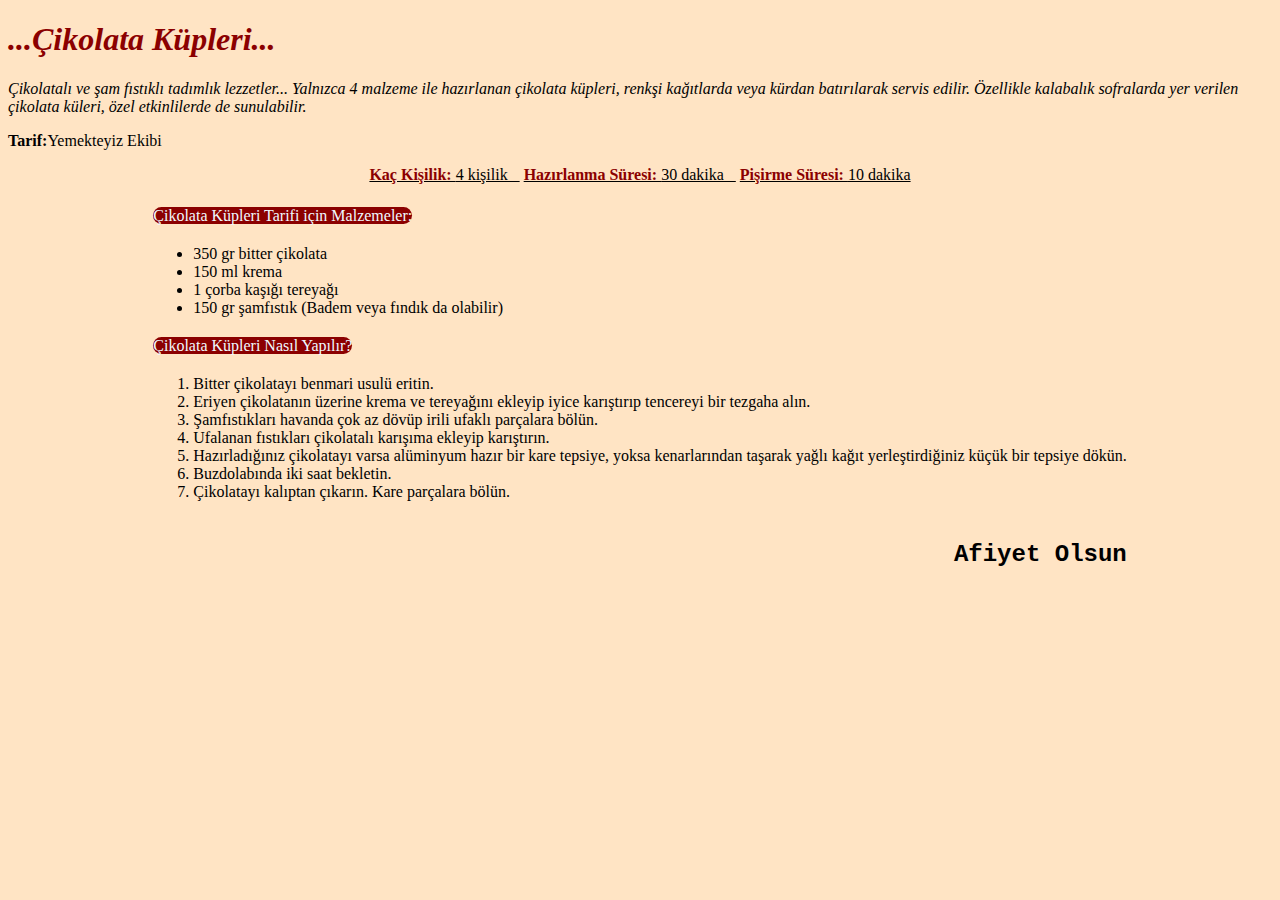
<file: Odev3/index.html>
<!DOCTYPE html>
<html lang="tr">

<head>
    <meta charset="UTF-8">
    <meta http-equiv="X-UA-Compatible" content="IE=edge">
    <meta name="viewport" content="width=device-width, initial-scale=1.0">
    <title>Yemekteyiz</title>
</head>

<body style="background-color: bisque;">
    <h1 style="color: darkred;"><em><i>...Çikolata Küpleri...</i></em></h1>
    <p style="color: black;"><i>Çikolatalı ve şam fıstıklı tadımlık lezzetler... Yalnızca 4 malzeme ile hazırlanan
            çikolata küpleri, renkşi kağıtlarda veya kürdan batırılarak servis edilir. Özellikle kalabalık
            sofralarda yer verilen çikolata küleri, özel etkinlilerde de sunulabilir.</i></p>
    <p style="color: black;"><strong>Tarif:</strong>Yemekteyiz Ekibi</p>

    <div align="center">
        <span style="color: black;"><u><strong style="color:darkred;">Kaç Kişilik:&nbsp;</strong>4 kişilik&nbsp;&nbsp;&nbsp;</u></span>
        <span style="color: black;"><u><strong style="color: darkred;">Hazırlanma Süresi:&nbsp;</strong>30 dakika&nbsp;&nbsp;&nbsp;</u></span>
        <span style="color: black;"><u><strong style="color: darkred;">Pişirme Süresi:&nbsp;</strong>10 dakika</u></span>
    </div>

    <table align="center">
        <tr><br></tr>
        <tr>
            <td>
                <span align="left" style="background-color: darkred; color: aliceblue; border-radius: 10px;">Çikolata Küpleri Tarifi için Malzemeler:</span>
            </td>
        </tr>
        <tr>
            <td>
                <ul>
                    <li>350 gr bitter çikolata</li>
                    <li>150 ml krema</li>
                    <li>1 çorba kaşığı tereyağı</li>
                    <li>150 gr şamfıstık (Badem veya fındık da olabilir)</li>
                </ul>
            </td>
        </tr>
        <tr>
            <td>
                <span align="left" style="background-color: darkred; color: aliceblue; border-radius: 10px;">Çikolata Küpleri Nasıl Yapılır?</span>
            </td>
        </tr>
        <tr>
            <td>
                <ol>
                    <li>Bitter çikolatayı benmari usulü eritin.</li>
                    <li>Eriyen çikolatanın üzerine krema ve tereyağını ekleyip iyice karıştırıp tencereyi bir tezgaha alın.</li>
                    <li>Şamfıstıkları havanda çok az dövüp irili ufaklı parçalara bölün.</li>
                    <li>Ufalanan fıstıkları çikolatalı karışıma ekleyip karıştırın.</li>
                    <li>Hazırladığınız çikolatayı varsa alüminyum hazır bir kare tepsiye, yoksa kenarlarından taşarak yağlı kağıt yerleştirdiğiniz küçük bir tepsiye dökün.</li>
                    <li>Buzdolabında iki saat bekletin.</li>
                    <li>Çikolatayı kalıptan çıkarın. Kare parçalara bölün.</li>
                </ol>
            </td>
        </tr>
        <tr>
            <td>
                <h2 style="font-family: 'Calibri', Courier, monospace;" align="right">Afiyet Olsun</h2>
            </td>
        </tr>
    </table>
</body>
</html>
</file>
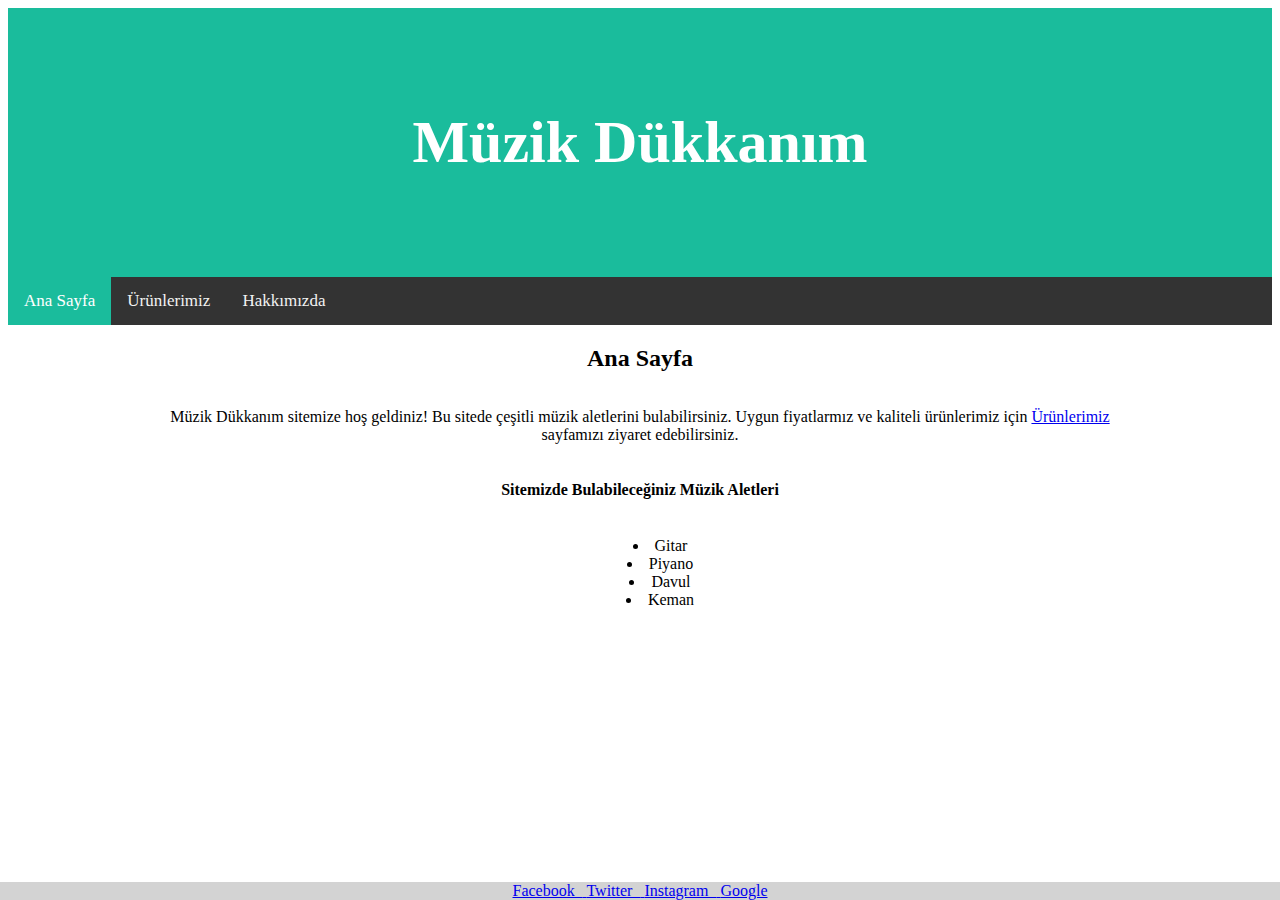
<file: cssDersleri/Odev1/index.html>
<!DOCTYPE html>
<html lang="tr">
<head>
    <meta charset="UTF-8">
    <meta http-equiv="X-UA-Compatible" content="IE=edge">
    <meta name="viewport" content="width=device-width, initial-scale=1.0">
    <title>Ana Sayfa</title>
    <link rel="stylesheet" href="css/style.css">
</head>
<body>
    <!--
        Inline CSS -> etiket icinde style kullanımı
        Internal CSS -> head icinde style etiketinde yazilir
        External CSS -> head icinde link belirtilerek yazilir
    -->
    <!--
        HTML Semantic Elements
        https://www.w3schools.com/html/html5_semantic_elements.asp
    -->
    <section>
        <header>
            <h1>Müzik Dükkanım</h1>
        </header>
        <nav class="topnav">
            <a class="active" href="index.html">Ana Sayfa</a>
            <a href="products.html">Ürünlerimiz</a>
            <a href="about-us.html">Hakkımızda</a>
        </nav>
        
    </section>
    <article>
        <h2>Ana Sayfa</h2>
        <div>
        <p class="center">Müzik Dükkanım sitemize hoş geldiniz! Bu sitede çeşitli müzik aletlerini bulabilirsiniz. Uygun fiyatlarmız ve kaliteli ürünlerimiz için
            <a href="product.html">Ürünlerimiz</a> sayfamızı ziyaret edebilirsiniz.</p>

        <h4>Sitemizde Bulabileceğiniz Müzik Aletleri</h4>
        <ul>
            <li>Gitar</li>
            <li>Piyano</li>
            <li>Davul</li>
            <li>Keman</li>
        </ul>
    </div>
    </article>

    <footer>
        <div class="container">
            <a href="https://www.facebook.com/" target="_blank">
            <span>Facebook&nbsp;&nbsp;</span>
            </a>		
            <a href="https://www.twitter.com/" target="_blank">
             <span>Twitter&nbsp;&nbsp;</span>
             </a>		
             <a href="https://www.instagram.com/" target="_blank">
             <span>Instagram&nbsp;&nbsp;</span>
             </a>
            <a href="https://www.google.com/" target="_blank">
             <span>Google</span>
             </a>
            </div>
    </footer>
</body>
</html>
</file>
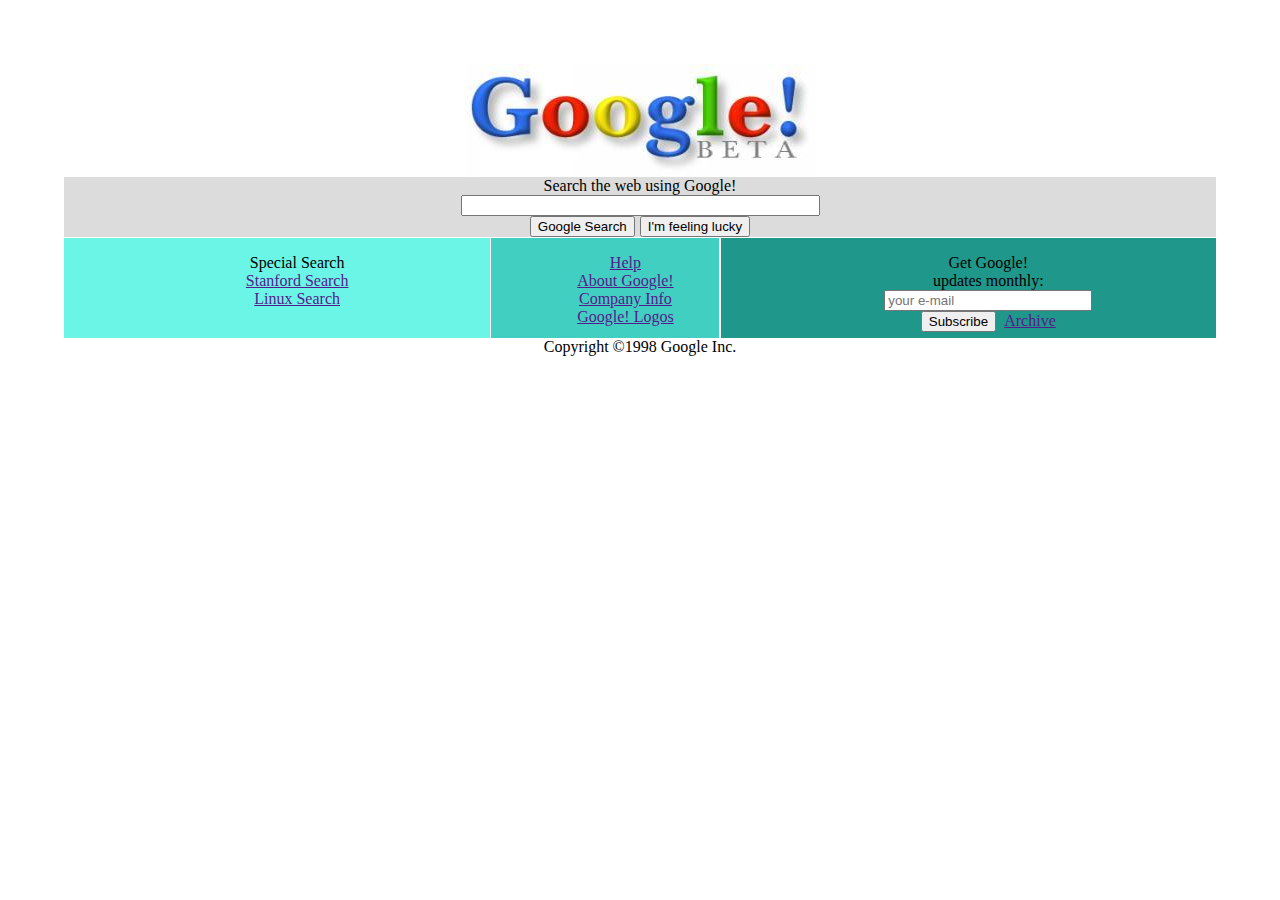
<file: cssDersleri/Odev2/index.html>
<!DOCTYPE html>
<html lang="en">
<head>
    <meta charset="UTF-8">
    <meta http-equiv="X-UA-Compatible" content="IE=edge">
    <meta name="viewport" content="width=device-width, initial-scale=1.0">
    <title>Google</title>
    <link rel="stylesheet" href="css/style.css">
</head>
<body>
    <header>
        <img src="images/google.jpg" alt="Google">
    </header>
    <nav class="bg-grey">
        <form action="https://www.google.com/">
            <label class="cobj" for="search">Search the web using Google!</label>
            <input class="cobj" style="width: 351px;" type="text" id="search" name="fname">
        </form>
        <div class="cobj">
            <input class="button" value="Google Search" label="Google Search" role="button" type="submit">
            <input value="I'm feeling lucky" label="I'm feeling lucky" role="button" type="submit">
        </div>
    </nav>
    <section>
        <div class="card-1 bg-green1">
            <ul class="list">
                <li><a>Special Search</a></li>
                <li> <a href="" >Stanford Search</a></li>
                <li><a href="" >Linux Search</a></li> 
            </ul>
        </div>
        <div class="card-2 bg-green2">
            <ul>
                <li>
                    <a href="" >Help</a>
                </li>
                <li>
                    <a href="" >About Google!</a>
                </li>
                <li>
                    <a href="" >Company Info</a>
                </li>
                <li>
                    <a href="" >Google! Logos</a>
                </li>
            </ul>
        </div>
        <div class="card-3 bg-green3">
            <ul>
                <li>
                    <p style="margin: 0 0;">Get Google!</p>
                </li>
                <li>
                    <form action="https://www.gmail.com/">
                        <label class="cobj" for="search">updates monthly:</label>
                        <input class="cobj" style="width: 200px;" type="email" placeholder="your e-mail" id="search" name="fname">
                    </form>
                </li>
                <li>
                    <input class="button" value="Subscribe" label="Subscribe" role="button" type="submit">
                    <a href="">Archive</a>
                </li>
            </ul>
        </div>
    </section>
    <footer>
        <p style="text-align: center; margin-top: 7%;">Copyright ©1998 Google Inc.</p>
    </footer>
</body>
</html>
</file>
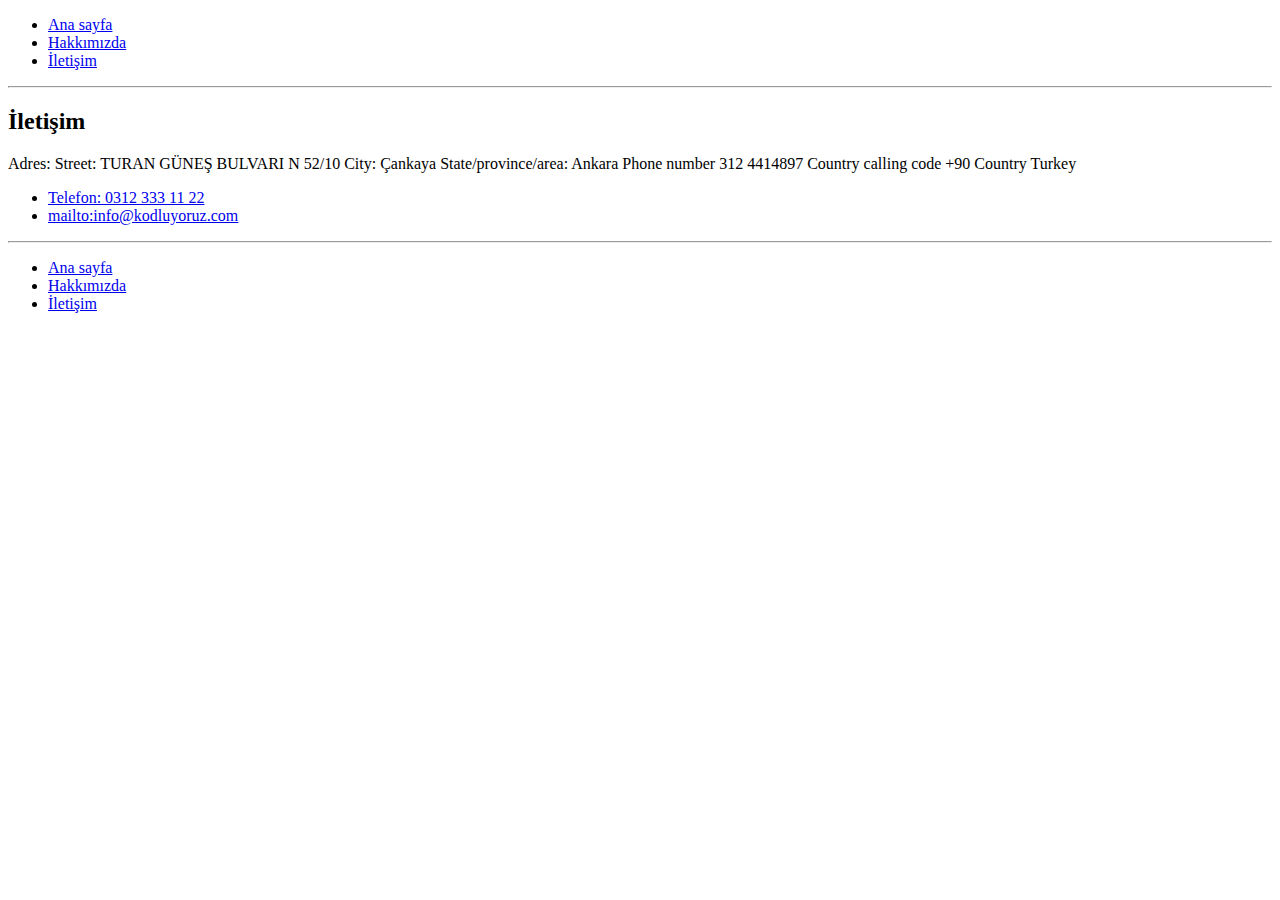
<file: BolumSonuCalismasi/contact.html>
<!DOCTYPE html>
<html lang="tr">
  <head>
    <meta charset="UTF-8" />
    <meta name="viewport" content="width=device-width, initial-scale=1.0" />
    <title>Iletisim | Kodluyoruz</title>
  </head>
  <body>
    <!-- navbar-start-->
    <nav>
      <ul>
        <li>
          <a href="index.html">Ana sayfa</a>
        </li>
        <li>
          <a href="about-us.html">Hakkımızda</a>
        </li>
        <li>
          <a href="contact.html">İletişim</a>
        </li>
      </ul>
    </nav>
    <!-- navbar-end-->
    <hr />

    <!-- content-start-->
    <main>
      <article>
        <h2>İletişim</h2>
        <p>
            Adres:
            Street:  TURAN GÜNEŞ BULVARI N 52/10
            City:   Çankaya
            State/province/area:    Ankara
            Phone number  312 4414897
            Country calling code  +90
            Country  Turkey
        </p>
        <ul>
          <li>
            <a href="tel:03123331122">Telefon: 0312 333 11 22</a>
          </li>
          <li>
            <a href="mailto:info@kodluyoruz.com">mailto:info@kodluyoruz.com</a>
          </li>
        </ul>
        <hr />
      </article>
    </main>
    <!-- content-end-->

    <!-- footer-start-->
    <nav>
      <ul>
        <li>
          <a href="index.html">Ana sayfa</a>
        </li>
        <li>
          <a href="about-us.html">Hakkımızda</a>
        </li>
        <li>
          <a href="contact.html">İletişim</a>
        </li>
      </ul>
    </nav>
    <!-- footer-end-->
  </body>
</html>
</file>
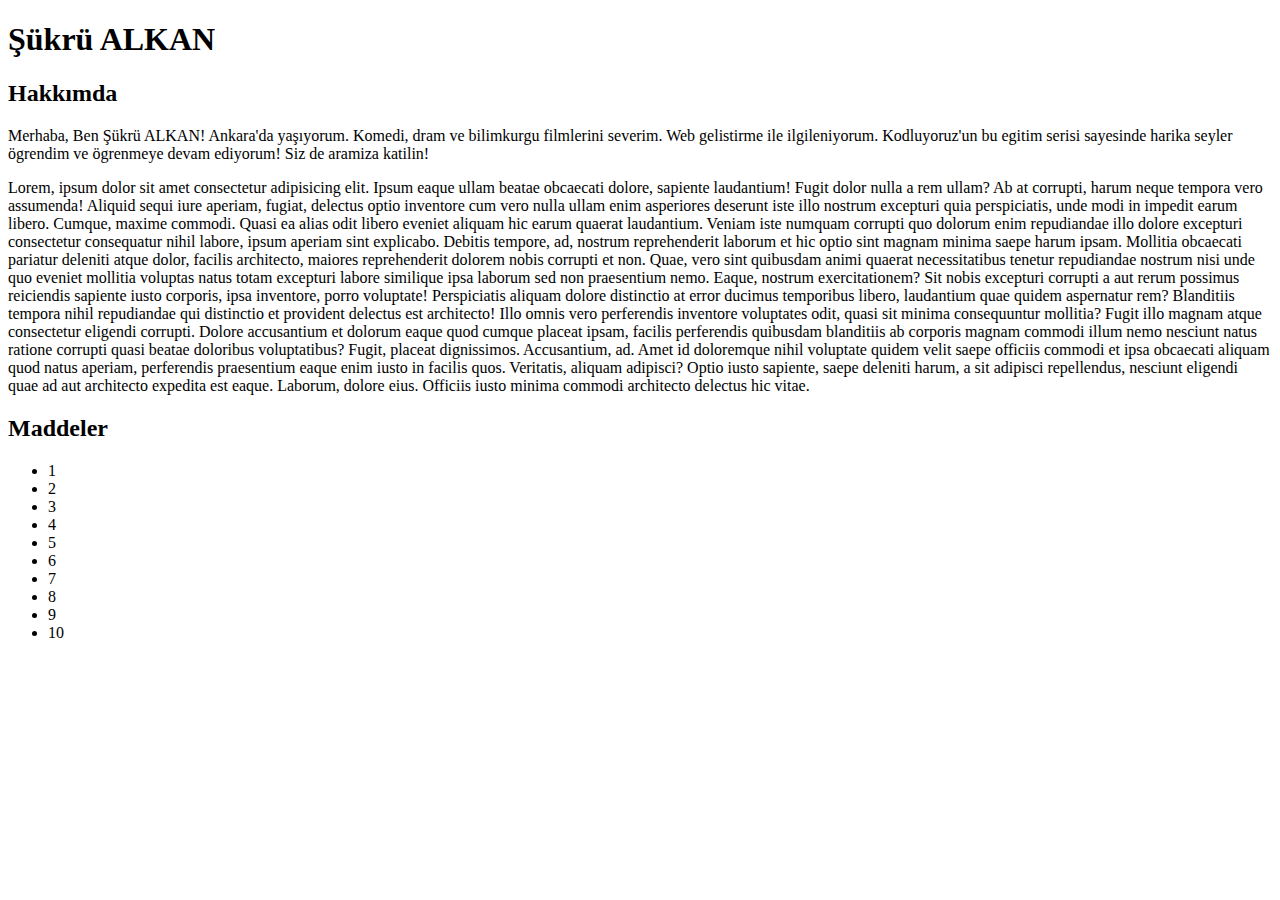
<file: Odev1/Odev1.html>
<!DOCTYPE html>
<html lang="en">

<head>

    <title>Ödev 1</title>

</head>

<body>
    <!--başlık 1-->
    <h1>Şükrü ALKAN</h1>
    <!--başlık 2-->
    <h2>Hakkımda</h2>
    <!-- paragraf-->
    <p>
        Merhaba,
        Ben Şükrü ALKAN! Ankara'da yaşıyorum. Komedi, dram ve bilimkurgu filmlerini severim. Web gelistirme ile ilgileniyorum. Kodluyoruz'un bu egitim serisi
        sayesinde harika seyler ögrendim ve ögrenmeye devam ediyorum! Siz de aramiza katilin!
        <br>
    </p>
    <p>
        Lorem, ipsum dolor sit amet consectetur adipisicing elit. Ipsum eaque ullam beatae obcaecati dolore, sapiente laudantium! Fugit dolor nulla a rem ullam? Ab at corrupti, harum neque tempora vero assumenda!
        Aliquid sequi iure aperiam, fugiat, delectus optio inventore cum vero nulla ullam enim asperiores deserunt iste illo nostrum excepturi quia perspiciatis, unde modi in impedit earum libero. Cumque, maxime commodi.
        Quasi ea alias odit libero eveniet aliquam hic earum quaerat laudantium. Veniam iste numquam corrupti quo dolorum enim repudiandae illo dolore excepturi consectetur consequatur nihil labore, ipsum aperiam sint explicabo.
        Debitis tempore, ad, nostrum reprehenderit laborum et hic optio sint magnam minima saepe harum ipsam. Mollitia obcaecati pariatur deleniti atque dolor, facilis architecto, maiores reprehenderit dolorem nobis corrupti et non.
        Quae, vero sint quibusdam animi quaerat necessitatibus tenetur repudiandae nostrum nisi unde quo eveniet mollitia voluptas natus totam excepturi labore similique ipsa laborum sed non praesentium nemo. Eaque, nostrum exercitationem?
        Sit nobis excepturi corrupti a aut rerum possimus reiciendis sapiente iusto corporis, ipsa inventore, porro voluptate! Perspiciatis aliquam dolore distinctio at error ducimus temporibus libero, laudantium quae quidem aspernatur rem?
        Blanditiis tempora nihil repudiandae qui distinctio et provident delectus est architecto! Illo omnis vero perferendis inventore voluptates odit, quasi sit minima consequuntur mollitia? Fugit illo magnam atque consectetur eligendi corrupti.
        Dolore accusantium et dolorum eaque quod cumque placeat ipsam, facilis perferendis quibusdam blanditiis ab corporis magnam commodi illum nemo nesciunt natus ratione corrupti quasi beatae doloribus voluptatibus? Fugit, placeat dignissimos.
        Accusantium, ad. Amet id doloremque nihil voluptate quidem velit saepe officiis commodi et ipsa obcaecati aliquam quod natus aperiam, perferendis praesentium eaque enim iusto in facilis quos. Veritatis, aliquam adipisci?
        Optio iusto sapiente, saepe deleniti harum, a sit adipisci repellendus, nesciunt eligendi quae ad aut architecto expedita est eaque. Laborum, dolore eius. Officiis iusto minima commodi architecto delectus hic vitae.
    </p>
    
    <h2>Maddeler</h2>
    <!-- emmet kullanımı ul>li{$}*10 -->
    <ul>
        <li>1</li>
        <li>2</li>
        <li>3</li>
        <li>4</li>
        <li>5</li>
        <li>6</li>
        <li>7</li>
        <li>8</li>
        <li>9</li>
        <li>10</li>
    </ul>
</body>

</html>
</file>
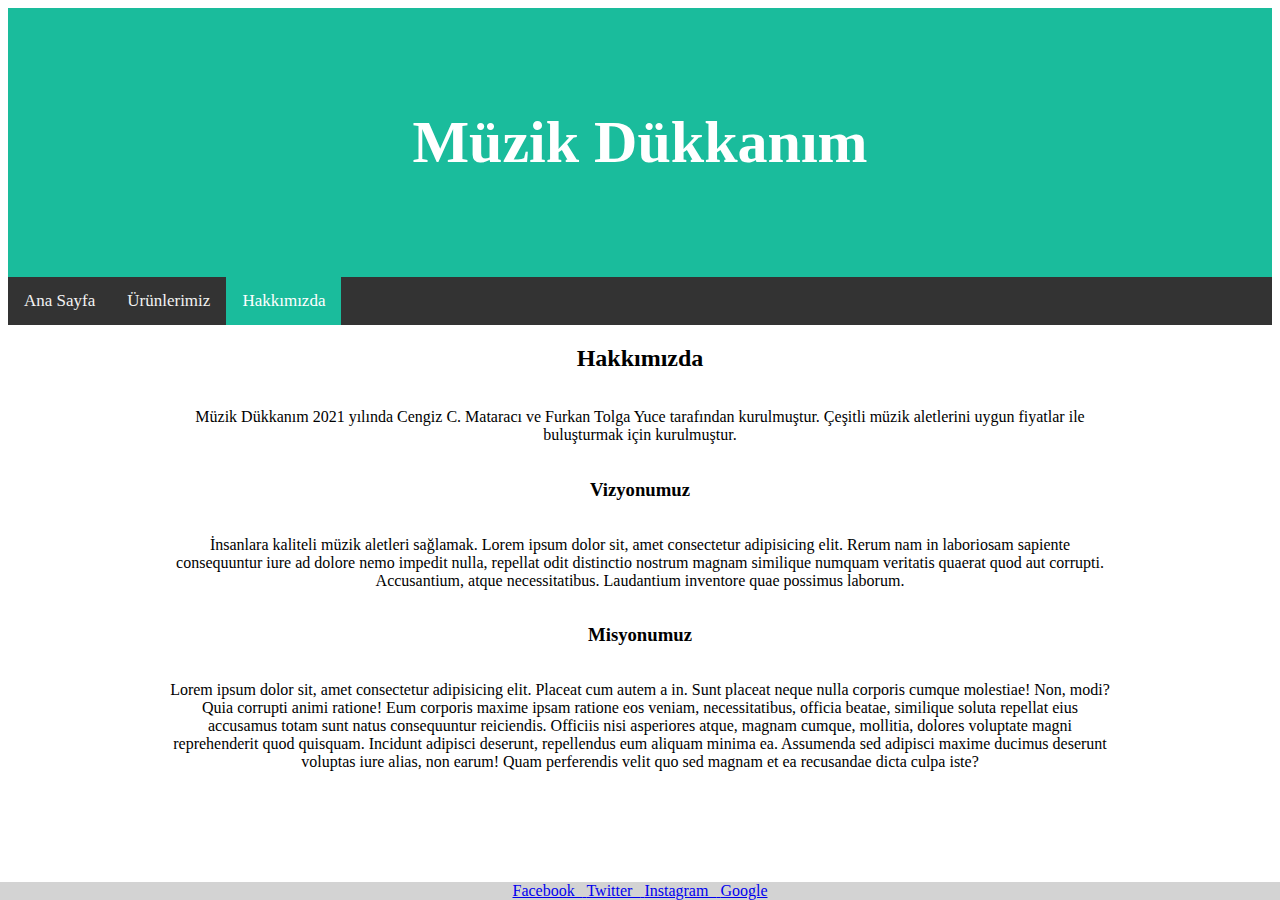
<file: cssDersleri/Odev1/about-us.html>
<!DOCTYPE html>
<html lang="en">
<head>
    <meta charset="UTF-8">
    <meta http-equiv="X-UA-Compatible" content="IE=edge">
    <meta name="viewport" content="width=device-width, initial-scale=1.0">
    <title>Document</title>
    <link rel="stylesheet" href="css/style.css">
</head>
<body>
    <section>
        <header>
            <h1>Müzik Dükkanım</h1>
        </header>
        <nav class="topnav">
            <a href="index.html">Ana Sayfa</a>
            <a href="products.html">Ürünlerimiz</a>
            <a class="active" href="about-us.html">Hakkımızda</a>
        </nav>
        
    </section>

    <article>
        <div>
        <h2>Hakkımızda</h2>
        <p>
            Müzik Dükkanım 2021 yılında Cengiz C. Mataracı ve Furkan Tolga Yuce tarafından kurulmuştur. Çeşitli
            müzik aletlerini uygun fiyatlar ile
            buluşturmak için kurulmuştur.
        </p>
        <h3>Vizyonumuz</h3>
        <p>
            İnsanlara kaliteli müzik aletleri sağlamak. Lorem ipsum dolor sit, amet consectetur adipisicing elit.
            Rerum nam in laboriosam sapiente consequuntur iure ad dolore nemo impedit nulla, repellat odit
            distinctio nostrum magnam similique numquam veritatis quaerat quod aut corrupti. Accusantium, atque
            necessitatibus. Laudantium inventore quae possimus laborum.
        </p>
        <h3>Misyonumuz</h3>
        <p>
            Lorem ipsum dolor sit, amet consectetur adipisicing elit. Placeat cum autem a in. Sunt placeat neque nulla corporis cumque molestiae! Non, modi? Quia corrupti animi ratione! Eum corporis maxime ipsam ratione eos veniam, necessitatibus, officia beatae, similique soluta repellat eius accusamus totam sunt natus consequuntur reiciendis. Officiis nisi asperiores atque, magnam cumque, mollitia, dolores voluptate magni reprehenderit quod quisquam. Incidunt adipisci deserunt, repellendus eum aliquam minima ea. Assumenda sed adipisci maxime ducimus deserunt voluptas iure alias, non earum! Quam perferendis velit quo sed magnam et ea recusandae dicta culpa iste?
        </p>
    </div>
    </article>

    <footer>
        <div class="container">
            <a href="https://www.facebook.com/" target="_blank">
            <span>Facebook&nbsp;&nbsp;</span>
            </a>		
            <a href="https://www.twitter.com/" target="_blank">
                <span>Twitter&nbsp;&nbsp;</span>
                </a>		
                <a href="https://www.instagram.com/" target="_blank">
                <span>Instagram&nbsp;&nbsp;</span>
                </a>
            <a href="https://www.google.com/" target="_blank">
                <span>Google</span>
                </a>
            </div>
    </footer>
</body>
</html>
</file>
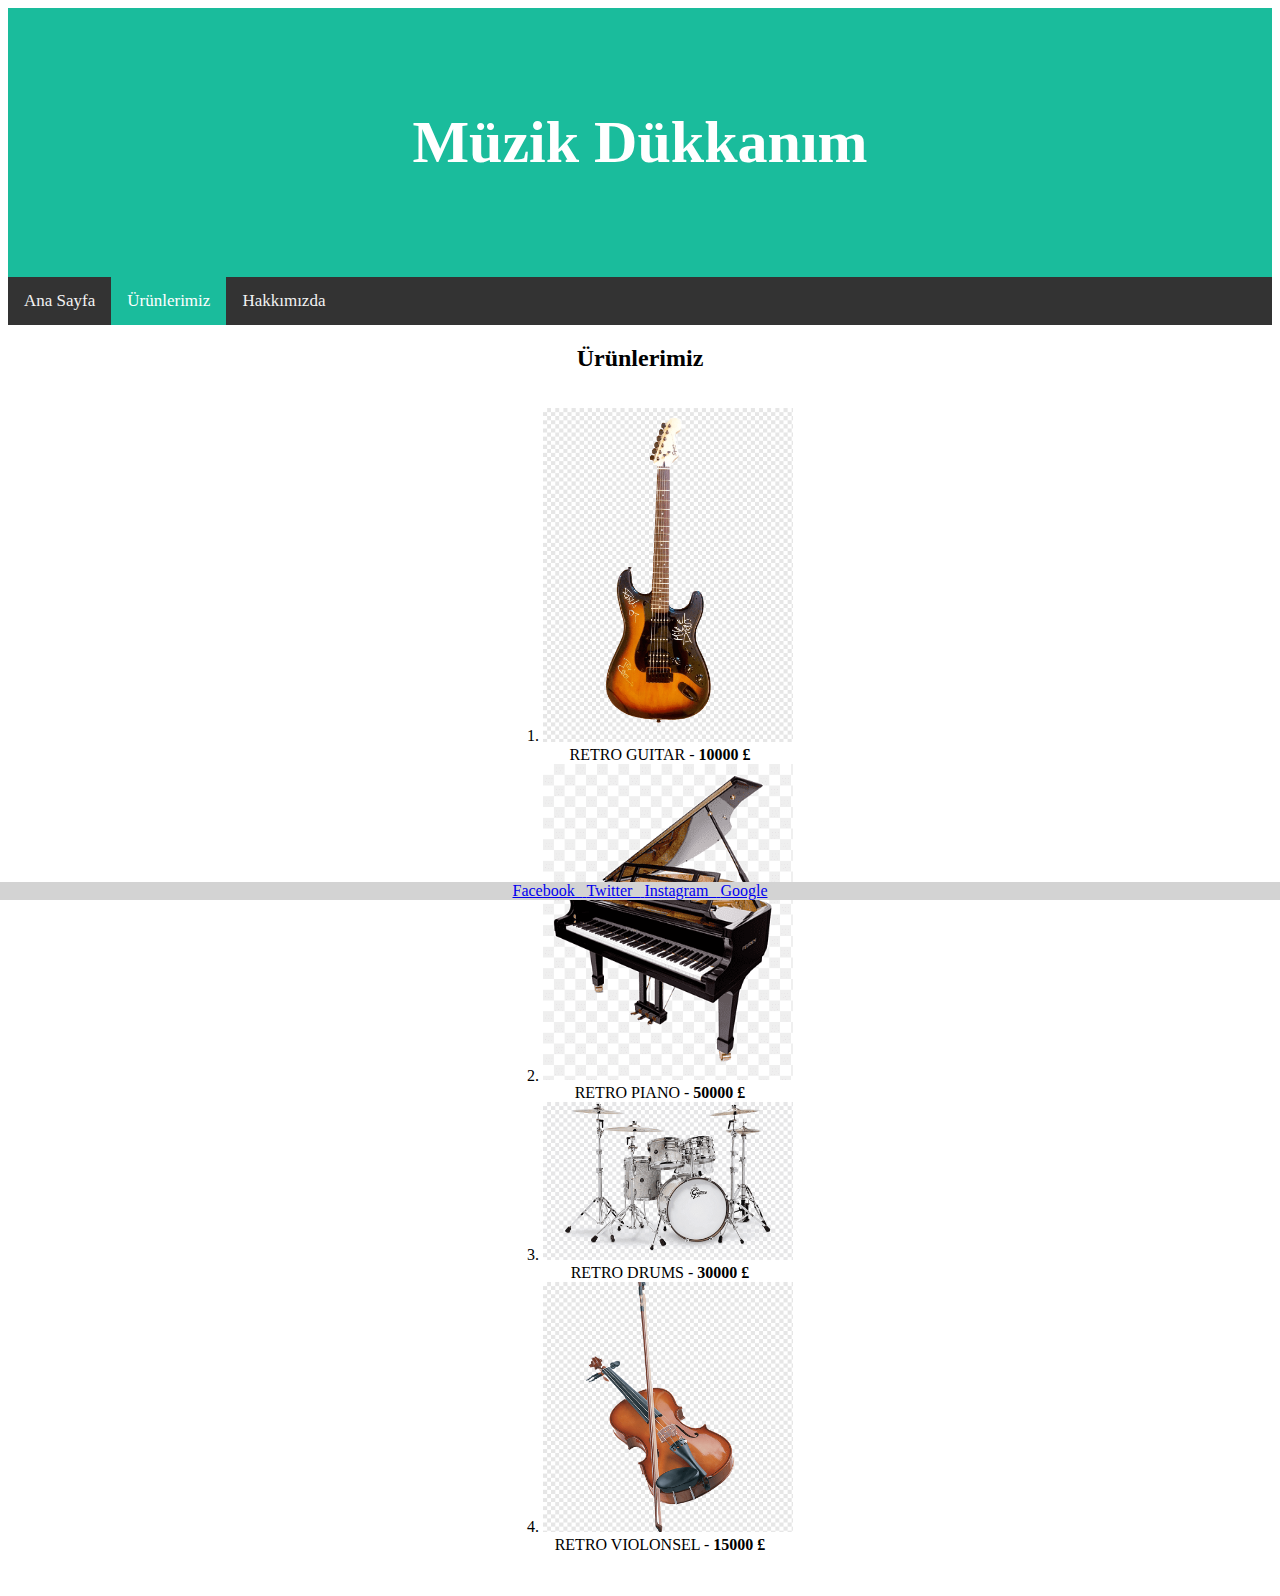
<file: cssDersleri/Odev1/products.html>
<!DOCTYPE html>
<html lang="tr">
<head>
    <meta charset="UTF-8">
    <meta http-equiv="X-UA-Compatible" content="IE=edge">
    <meta name="viewport" content="width=device-width, initial-scale=1.0">
    <title>Document</title>
    <link rel="stylesheet" href="css/style.css">
</head>
<body>
    
    <section>
        <header>
            <h1>Müzik Dükkanım</h1>
        </header>
        <nav class="topnav">
            <a href="index.html">Ana Sayfa</a>
            <a class="active" href="products.html">Ürünlerimiz</a>
            <a href="about-us.html">Hakkımızda</a>
        </nav>
        <h2>Ürünlerimiz</h2>
    </section>
    <article>
        <ol>
            <li>
                <img width="250px" src="images/guitar.png" alt="guitar">
                <figcaption>RETRO GUITAR - <strong>10000 £</strong></figcaption>
            </li>
            <li>
                <img width="250px" src="images/piano.png" alt="piano">
                <figcaption>RETRO PIANO - <strong>50000 £</strong></figcaption>
            </li>
            <li>
                <img width="250px" src="images/drums.png" alt="drums">
                <figcaption>RETRO DRUMS - <strong>30000 £</strong></figcaption>
            </li>
            <li>
                <img width="250px" src="images/violonsel.png" alt="violonsel">
                <figcaption>RETRO VIOLONSEL - <strong>15000 £</strong></figcaption>
            </li>
        </ol>
    </article>
    <br>

    <footer>
        <div class="container">
            <a href="https://www.facebook.com/" target="_blank">
            <span>Facebook&nbsp;&nbsp;</span>
            </a>		
            <a href="https://www.twitter.com/" target="_blank">
             <span>Twitter&nbsp;&nbsp;</span>
             </a>		
             <a href="https://www.instagram.com/" target="_blank">
             <span>Instagram&nbsp;&nbsp;</span>
             </a>
            <a href="https://www.google.com/" target="_blank">
             <span>Google</span>
             </a>
            </div>
    </footer>

</body>
</html>
</file>
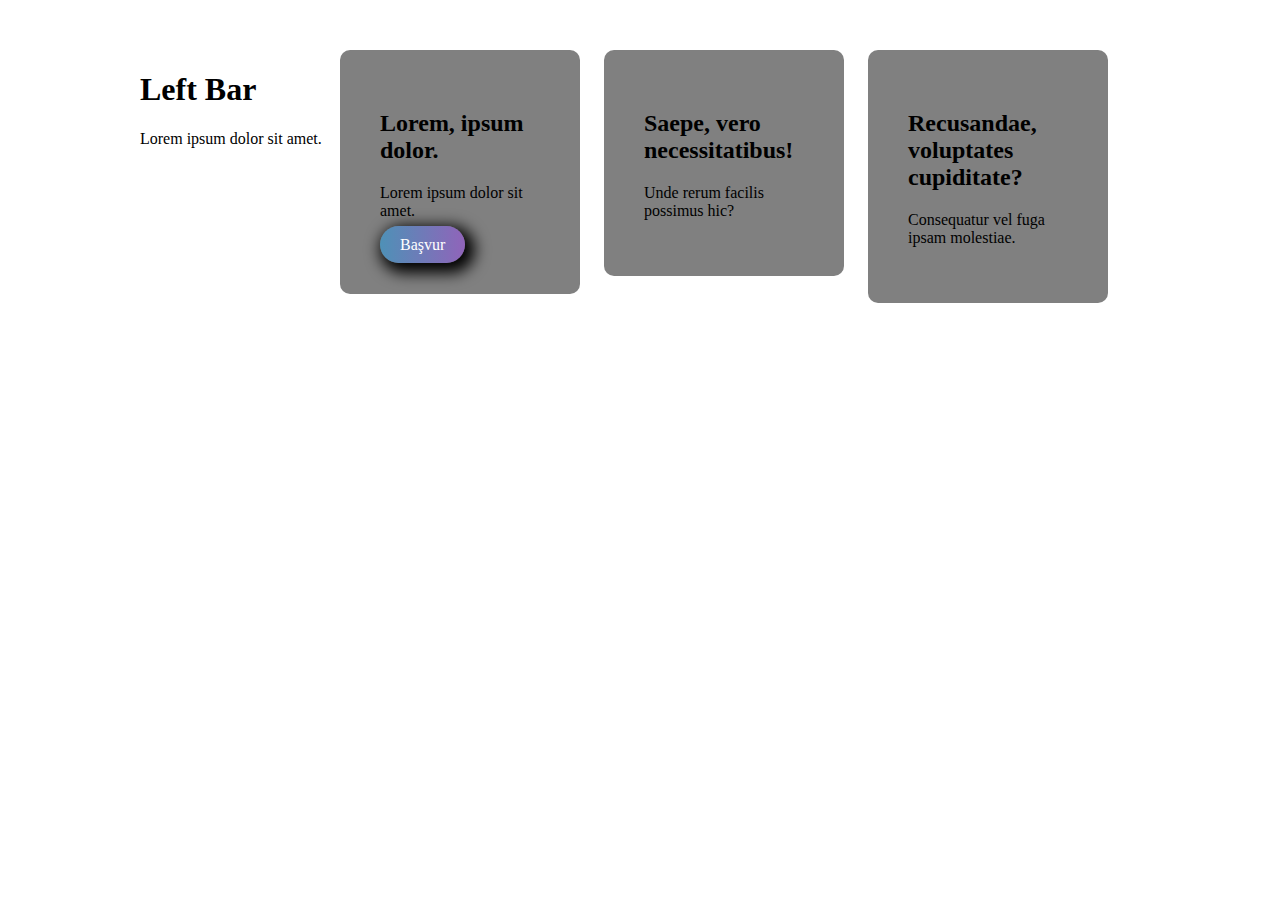
<file: cssDersleri/Odev2/ders/indexx.html>
<!DOCTYPE html>
<html lang="en">
<head>
    <meta charset="UTF-8">
    <meta http-equiv="X-UA-Compatible" content="IE=edge">
    <meta name="viewport" content="width=device-width, initial-scale=1.0">
    <title>CSS</title>
    <link rel="stylesheet" href="styles.css">
</head>
<body>
    <div class="container">
        <div class="left-bar">
            <h1>Left Bar</h1>
            Lorem ipsum dolor sit amet.
        </div>
        <div class="content">
            <div class="card">
                <h2>Lorem, ipsum dolor.</h2>
                <p>Lorem ipsum dolor sit amet.</p>
                <a href="" class="gradient btn">Başvur</a>
            </div>
            <div class="card">
                <h2>Saepe, vero necessitatibus!</h2>
                <p>Unde rerum facilis possimus hic?</p>
            </div>
            <div class="card">
                <h2>Recusandae, voluptates cupiditate?</h2>
                <p>Consequatur vel fuga ipsam molestiae.</p>
            </div>
        </div>
    </div>


</body>
</html>
</file>
<file: cssDersleri/Odev1/css/style.css>
/*
class -> .text-red {}
id -> #id-bilgisi {}

*/
ul {
    list-style-position:inside;
    display: inline-block;
}
ol {
    list-style-position:inside;
    display: inline-block; 
}
article {
    text-align:center;
    display: block;
}
section {
    text-align:center;
    display: block;   
}
footer {
    position: fixed;
    left: 0;
    bottom: 0;
    width: 100%;
    background-color: lightgrey;
    color: black;
    text-align: center;
}
header {
    padding: 60px;
    text-align: center;
    background: #1abc9c;
    color: white;
    font-size: 30px;
}
/* Add a black background color to the top navigation */
.topnav {
    background-color: #333;
    overflow: hidden;
  }
  
/* Style the links inside the navigation bar */
.topnav a {
    float: left;
    color: #f2f2f2;
    text-align: center;
    padding: 14px 16px;
    text-decoration: none;
    font-size: 17px;
}

/* Change the color of links on hover */
.topnav a:hover {
    background-color: #ddd;
    color: black;
}

/* Add a color to the active/current link */
.topnav a.active {
    background-color: #1abc9c;
    color: white;
}
p {
    width: 75%;
    display: inline-block;
}
</file>
<file: cssDersleri/Odev2/css/style.css>
body { /*web tarayıcı pencerindeki boşluklar*/
    margin: 5%;
    padding: 0;
}

header {
    clear: both;
    display: flex;
    justify-content: center;
}

.cobj {
    clear: both;
    display: flex;
    justify-content: center;
    margin: 0 auto;
    text-align: center;
}

.bg-grey {
    background-color: gainsboro;
}

.bg-green1 {
    background-color: rgb(107, 245, 231);
}

.bg-green2 {
    background-color: rgb(65, 207, 193);
}

.bg-green3 {
    background-color: rgb(31, 151, 139);
}

.button {
    margin-right: 5px;
}

.card-1 {
    margin-top: 0.1%;
    margin-right: 0.1%;
    width: 37%;
    height: 100px;
    float: left;
    text-align: center;
}
.card-2 {
    margin-top: 0.1%;
    margin-right: 0.1%;
    width: 19.8%;
    height: 100px;
    float: left;
    text-align: center;
}
.card-3 {
    margin-top: 0.1%;
    width: 43%;
    height: 100px;
    float: left;
    text-align: center;
}

input::placeholder {
    text-align: left;
}
ul {
    list-style: none;
}
</file>
<file: cssDersleri/Odev2/ders/styles.css>
/* css öğrenmek için populer siteler
        https://www.w3schools.com/css/default.asp
        https://css-tricks.com/
css örnek sitler
        https://www.cssdesignawards.com/
        https://www.csswinner.com/
*/
/*
        CSS Selectors Reference (stil vermek için kullanılan kalıplar)
        https://www.w3schools.com/css/css_selectors.asp
*/

body { /*web tarayıcı pencerindeki boşluklar*/
        margin: 0;
        padding: 0;
}

.gradient {
        background: linear-gradient(90deg,rgba(45,156,219,.6),rgba(155,81,224,.6));
        background-image: linear-gradient(90deg, rgba(45, 156, 219, 0.6), rgba(155, 81, 224, 0.6));
}

.btn {
        padding: 10px 20px;
        border-radius: 25px; /* köşeleri yuvarlatma */
        color: white;
        text-decoration: none; /* yazının  alını çizili yapıyordu onu kaldırdık*/
        /* css shadow buttona gölge eklemek için*/
        /*https://html-css-js.com/css/generator/box-shadow/*/
        -webkit-box-shadow: 5px 5px 15px 5px #000000; 
        box-shadow: 5px 5px 15px 5px #000000;

}

.container {
        width: 1000px;
        /* margin-left: auto;
        margin-right: auto; */
        /* margin: 0 auto 0 auto; */
        margin: 50px auto 0;
}

.left-bar {
       width: 200px;
       float: left;
}

.content {
        width: 800px;
        float: left;
}

.card {
        width: 20%;
        float: left;
        padding: 5%;
        margin-right: 3%;
        background-color: grey;
        border-radius: 10px; /* kutu köşelerini yuvarlaklaştırma https://www.w3schools.com/cssref/css3_pr_border-radius.asp */

}

.clear { /* Nesnenin sağında ve solunda hiçbir şey yer almayacak */
        clear: both;
}
.box {
        width: 300px;
        height: 300px;
        padding: 10px;
        /*margin: 10px;*/ /*margin top bottom left right hepsinden aynı mesafede boşluk bırakır*/
        /* margin-top: 10px; */
        /* margin-bottom: 10px; */
        /* margin-left: 10px; */
        margin-right: 10px;
        float: left; /* kutuların dizilim şeklini belirler örneğin sola ya da sağa dayalı */
}

.bg-cyan {
        background-color: cyan;
}

.bg-lime {
        background-color: lime;
}
</file>
